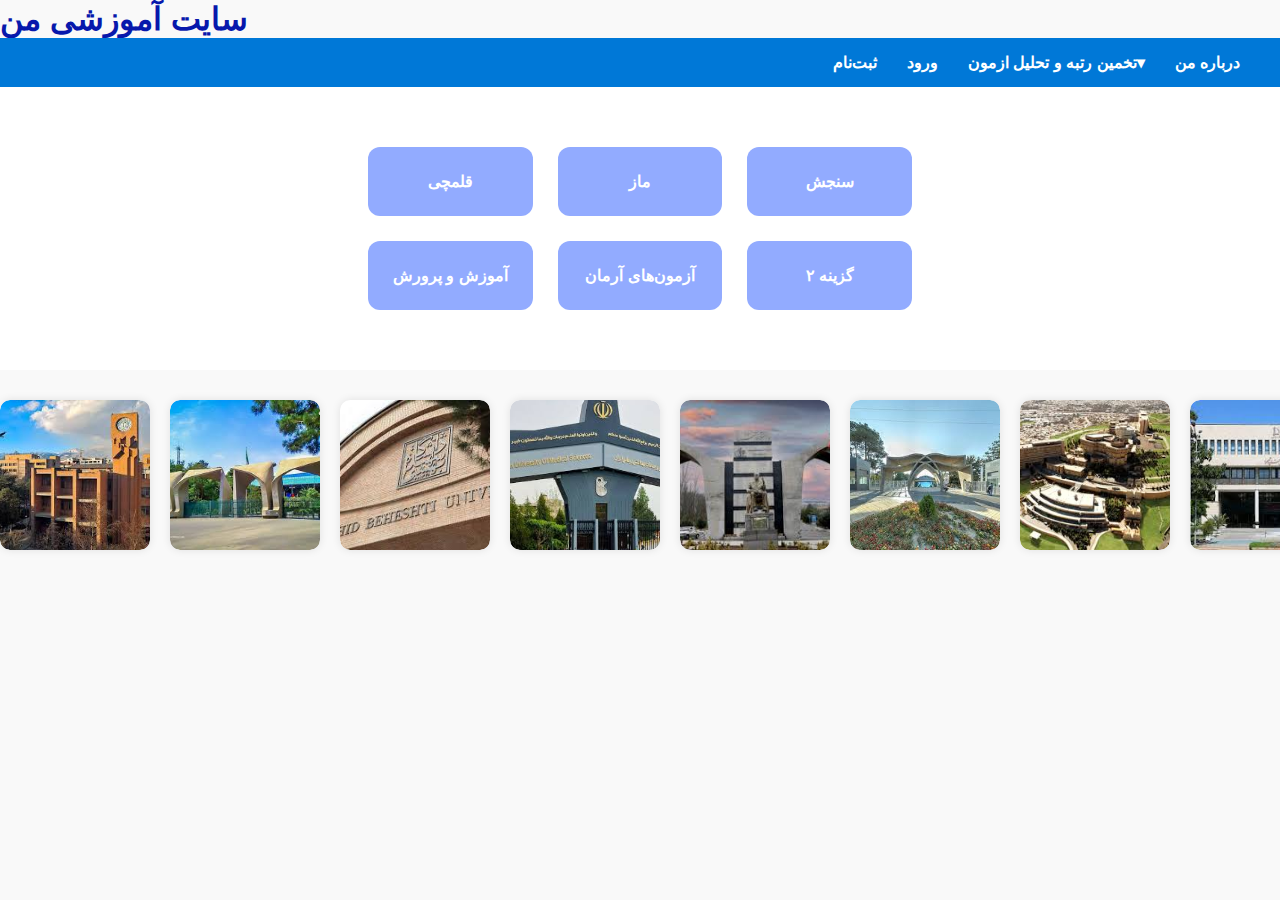
<file: index.html>
<!DOCTYPE html>
<html lang="fa">
<head>
  <meta charset="UTF-8">
  <title>سایت آموزشی من</title>
  <link rel="stylesheet" href="style.css">
</head>
<body>

  <header class="main-header">
    <h1>سایت آموزشی من</h1>
  </header>

  <nav class="navbar">
    <ul class="nav-links">
      <li><a href="http://127.0.0.1:5000/signup">ثبت‌نام</a></li>
      <li><a href="http://127.0.0.1:5000/login">ورود</a></li>
      <li class="dropdown">
        <a href="#">تخمین رتبه و تحلیل ازمون▾</a>
        <ul class="dropdown-menu">
          <li><a href="konkour th.html">تخمین رتبه کنکور</a></li>
          <li><a href="galamchi-analyze.html">تحلیل آزمون</a></li>
        </ul>
      </li>  
      <li><a href="about.html">درباره من</a></li>
    </ul>
    <main>
      <div class="link-grid">
        <a href="https://www.kanoon.ir/" target="_blank">قلمچی</a>
        <a href="https://biomaze.ir/" target="_blank">ماز</a>
        <a href="https://sanjesh.org/" target="_blank">سنجش</a>
        <a href="https://medu.ir/" target="_blank">آموزش و پرورش</a>
        <a href="https://armanzist.com/" target="_blank">آزمون‌های آرمان</a>
        <a href="https://gozine2.ir/" target="_blank">گزینه ۲ </a>
      </div>
    </main>
    <!-- اسلایدر عکس دانشگاه‌ها -->
    <div class="loop-container">
      <div class="loop-track">
        <!-- سری اول عکس‌ها -->
        <a href="https://www.sharif.edu/" target="_blank"><img src="images/sharif.jpg" alt="شریف"></a>
        <a href="https://ut.ac.ir/" target="_blank"><img src="images/tehran.jpg" alt="تهران"></a>
        <a href="https://www.sbu.ac.ir/" target="_blank"><img src="images/beheshti.jpg" alt="بهشتی"></a>
        <a href="https://iums.ac.ir/" target="_blank"><img src="images/iran.jpg" alt="علامه"></a>
        <a href="https://www.tabrizu.ac.ir/" target="_blank"><img src="images/tabriz.jpg" alt="تبریز"></a>
        <a href="https://ui.ac.ir/" target="_blank"><img src="images/esfahan.jpg" alt="اصفهان"></a>
        <a href="https://shirazu.ac.ir/" target="_blank"><img src="images/shiraz.jpg" alt="شیراز"></a>
        <a href="https://um.ac.ir/" target="_blank"><img src="images/mashhad.jpg" alt="مشهد"></a>
    
        <!-- سری دوم عکس‌ها برای حلقه بی‌نهایت -->
        <a href="https://www.sharif.edu/" target="_blank"><img src="images/sharif.jpg" alt="شریف"></a>
        <a href="https://ut.ac.ir/" target="_blank"><img src="images/tehran.jpg" alt="تهران"></a>
        <a href="https://www.sbu.ac.ir/" target="_blank"><img src="images/beheshti.jpg" alt="بهشتی"></a>
        <a href="https://iums.ac.ir/" target="_blank"><img src="images/iran.jpg" alt="ایران"></a>
        <a href="https://www.tabrizu.ac.ir/" target="_blank"><img src="images/tabriz.jpg" alt="تبریز"></a>
        <a href="https://ui.ac.ir/" target="_blank"><img src="images/esfahan.jpg" alt="اصفهان"></a>
        <a href="https://shirazu.ac.ir/" target="_blank"><img src="images/shiraz.jpg" alt="شیراز"></a>
        <a href="https://um.ac.ir/" target="_blank"><img src="images/mashhad.jpg" alt="مشهد"></a>
      </div>
    </div>
</file>
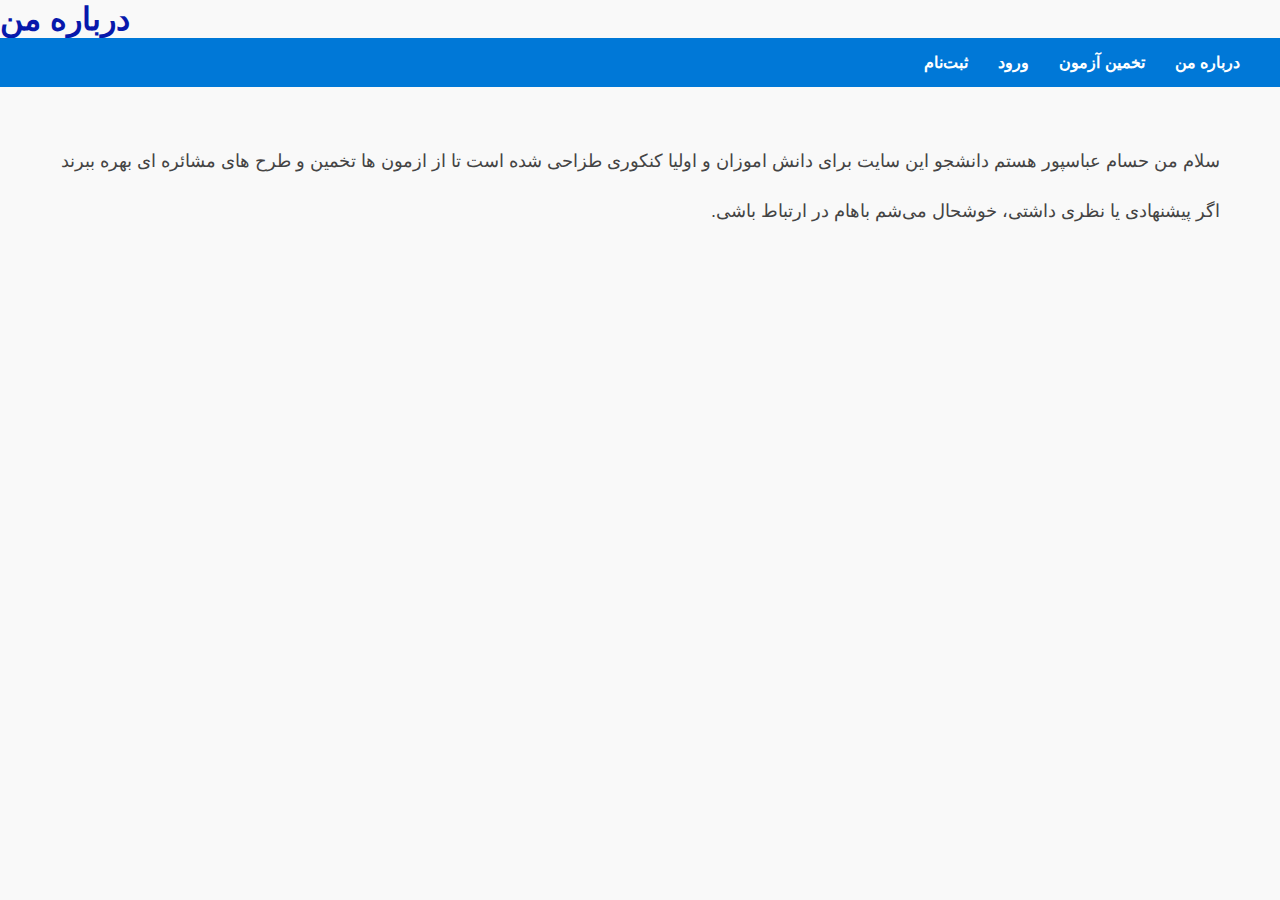
<file: about.html>
<!DOCTYPE html>
<html lang="fa">
<head>
  <meta charset="UTF-8">
  <title>درباره من</title>
  <link rel="stylesheet" href="style.css">
</head>
<body>

  <header class="main-header">
    <h1>درباره من</h1>
  </header>

  <nav class="navbar">
    <ul class="nav-links">
      <li><a href="signup.html">ثبت‌نام</a></li>
      <li><a href="login.html">ورود</a></li>
      <li><a href="estimate.html">تخمین آزمون</a></li>
      <li><a href="about.html">درباره من</a></li>
    </ul>
  </nav>

  <section class="about-section">
    <p>
      سلام من حسام عباسپور هستم دانشجو
    این سایت برای دانش اموزان و اولیا کنکوری طزاحی شده است تا از ازمون ها تخمین و طرح های مشائره ای بهره ببرند</p>
    <p>
      اگر پیشنهادی یا نظری داشتی، خوشحال می‌شم باهام در ارتباط باشی.
    </p>
  </section>

</body>
</html>
</file>
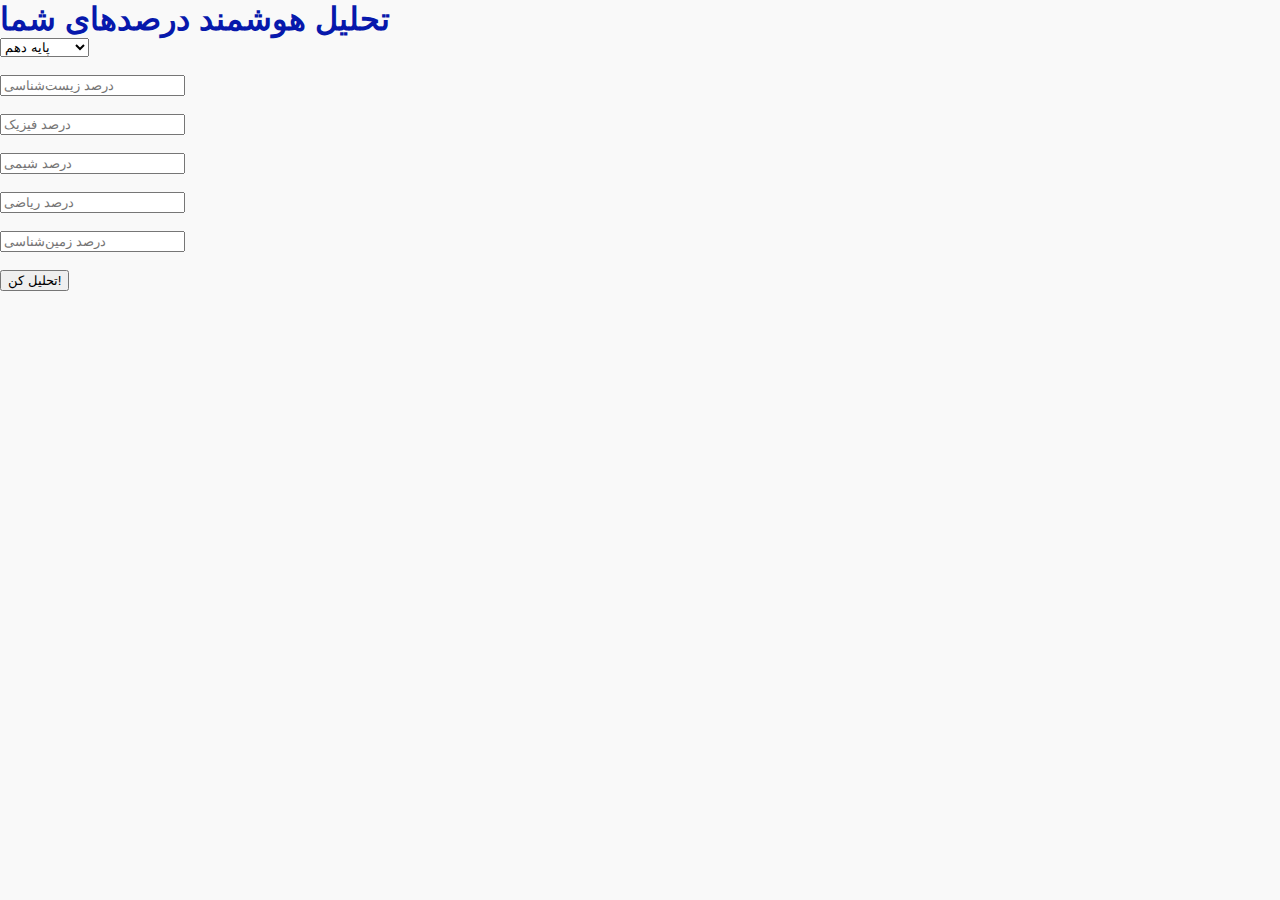
<file: galamchi-analyze.html>
<!DOCTYPE html>
<html lang="fa">
<head>
  <meta charset="UTF-8">
  <title>تحلیل هوشمند درصدهای آزمون</title>
  <link rel="stylesheet" href="style.css">
</head>
<body>

  <header class="main-header">
    <h1>تحلیل هوشمند درصدهای شما</h1>
  </header>

  <form onsubmit="analyzePercentages(event)">
    <select id="paye">
      <option value="10">پایه دهم</option>
      <option value="11">پایه یازدهم</option>
      <option value="12">پایه دوازدهم</option>
    </select><br><br>

    <input type="number" id="zist" placeholder="درصد زیست‌شناسی" required><br><br>
    <input type="number" id="fizik" placeholder="درصد فیزیک" required><br><br>
    <input type="number" id="shimi" placeholder="درصد شیمی" required><br><br>
    <input type="number" id="riyazi" placeholder="درصد ریاضی" required><br><br>
    <input type="number" id="zamin" placeholder="درصد زمین‌شناسی" required><br><br>

    <button type="submit">تحلیل کن!</button>
  </form>

  <div id="analysis" style="margin-top: 30px;"></div>

  <script>
    function analyzePercentages(e) {
      e.preventDefault();

      const paye = document.getElementById("paye").value;
      const zist = parseFloat(document.getElementById("zist").value);
      const fizik = parseFloat(document.getElementById("fizik").value);
      const shimi = parseFloat(document.getElementById("shimi").value);
      const riyazi = parseFloat(document.getElementById("riyazi").value);
      const zamin = parseFloat(document.getElementById("zamin").value);

      let payeText = "";
      if (paye === "10") payeText = "پایه دهم";
      else if (paye === "11") payeText = "پایه یازدهم";
      else payeText = "پایه دوازدهم";

      let feedback = `🧠 تحلیل هوشمند برای ${payeText}:<br><br>`;

      // زیست‌شناسی
      if (zist >= 80) {
        feedback += "✅ زیستت عالیه! نشون می‌ده مفاهیم رو خوب درک کردی.<br>";
      } else if (zist >= 50) {
        feedback += "🟡 زیستت متوسطه—اگه مرور مفهومی رو تقویت کنی، جهش خوبی خواهی داشت.<br>";
      } else {
        feedback += "🔴 زیستت ضعیفه—با توجه به ضریب بالا، این درس کلیدی‌ترین نقطه‌ی جهشه.<br>";
      }

      // فیزیک
      if (fizik >= 70) {
        feedback += "✅ فیزیکت خوبه—احتمالاً در مسائل محاسباتی مسلطی.<br>";
      } else if (fizik >= 40) {
        feedback += "🟡 فیزیکت قابل قبول ولی ناپایدار—تمرین بیشتر روی تست‌های زمان‌دار پیشنهاد می‌شه.<br>";
      } else {
        feedback += "🔴 فیزیکت پایینه—شاید باید روش حل‌مسأله‌ات رو بازبینی کنی.<br>";
      }

      // شیمی
      if (shimi >= 75) {
        feedback += "✅ شیمی‌ات قویه—احتمالاً هم مفاهیم رو بلدی هم محاسبات رو.<br>";
      } else if (shimi >= 50) {
        feedback += "🟡 شیمی‌ات متوسطه—مرور واکنش‌ها و حفظیات می‌تونه کمک کنه.<br>";
      } else {
        feedback += "🔴 شیمی‌ات ضعیفه—به‌خصوص در پایه یازدهم، این درس خیلی تعیین‌کننده‌ست.<br>";
      }

      // ریاضی
      if (riyazi >= 60) {
        feedback += "✅ ریاضی‌ات قابل قبوله—اگه پایه‌ات قوی باشه، می‌تونی سریع رشد کنی.<br>";
      } else {
        feedback += "🔴 ریاضی‌ات پایینه—تمرین تستی و مرور مفاهیم پایه‌ای توصیه می‌شه.<br>";
      }

      // زمین‌شناسی
      if (zamin >= 40) {
        feedback += "✅ زمین‌شناسی‌ات خوبه—با توجه به ضریب پایین، همین سطح هم کافیه.<br>";
      } else {
        feedback += "🟡 زمین‌شناسی‌ات پایینه—ولی چون ضریبش ۱.۲ هست، با کمترین تلاش می‌تونی نمره‌اش رو بالا ببری.<br>";
      }

      document.getElementById("analysis").innerHTML = `
        <div style="background:#f0f8ff; padding:20px; border-radius:10px; line-height:1.8;">
          ${feedback}
        </div>
      `;
    }
  </script>

</body>
</html>
</file>
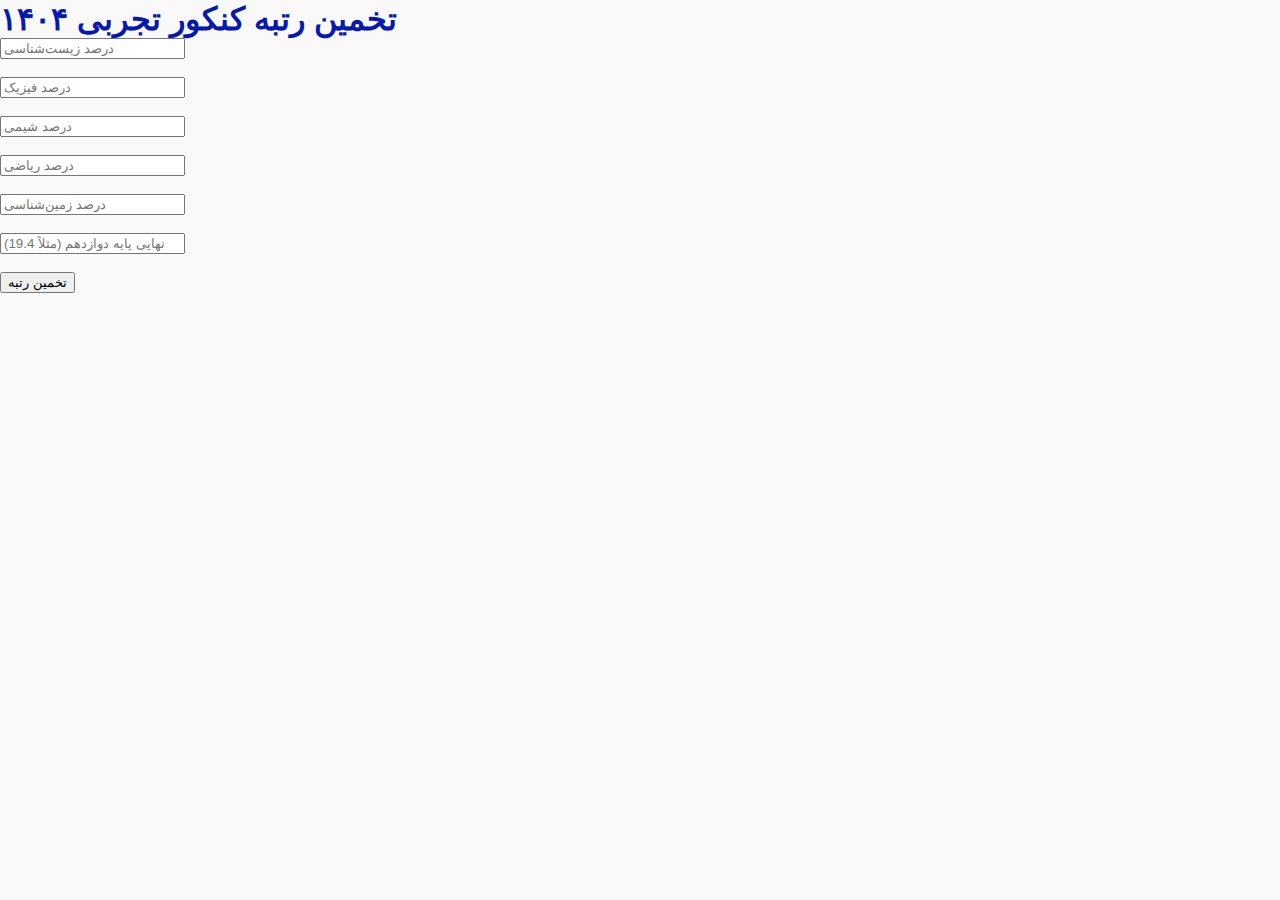
<file: konkour th.html>
<!DOCTYPE html>
<html lang="fa">
<head>
  <meta charset="UTF-8">
  <title>تخمین رتبه کنکور تجربی ۱۴۰۴</title>
  <link rel="stylesheet" href="style.css">
</head>
<body>

  <header class="main-header">
    <h1>تخمین رتبه کنکور تجربی ۱۴۰۴</h1>
  </header>

  <form onsubmit="estimateRank1404(event)">
    <input type="number" id="zist" placeholder="درصد زیست‌شناسی" required><br><br>
    <input type="number" id="fizik" placeholder="درصد فیزیک" required><br><br>
    <input type="number" id="shimi" placeholder="درصد شیمی" required><br><br>
    <input type="number" id="riyazi" placeholder="درصد ریاضی" required><br><br>
    <input type="number" id="zamin" placeholder="درصد زمین‌شناسی" required><br><br>

    <input type="number" id="moadel" placeholder="معدل نهایی پایه دوازدهم (مثلاً 19.4)" step="0.1" required><br><br>

    <button type="submit">تخمین رتبه</button>
  </form>

  <div id="result" style="margin-top: 30px;"></div>

  <script>
    function estimateRank1404(e) {
      e.preventDefault();

      const zist = parseFloat(document.getElementById("zist").value);
      const fizik = parseFloat(document.getElementById("fizik").value);
      const shimi = parseFloat(document.getElementById("shimi").value);
      const riyazi = parseFloat(document.getElementById("riyazi").value);
      const zamin = parseFloat(document.getElementById("zamin").value);
      const moadel = parseFloat(document.getElementById("moadel").value);

      // ضرایب رشته تجربی
      const weightedSum =
        zist * 12 +
        fizik * 7 +
        shimi * 9 +
        riyazi * 7 +
        zamin * 1.2;

      const totalZarib = 12 + 7 + 9 + 7 + 1.2;
      const examScore = weightedSum / totalZarib;

      // تبدیل معدل به نمره نهایی از 100
      const finalScore = moadel * 5;

      // ترکیب نمره آزمون و نهایی
      const totalScore = (examScore * 0.4) + (finalScore * 0.6);

      // ضرایب تنظیم‌شده برای مناطق (کالیبره‌شده با داده واقعی)
      const regionFactors = {
        "منطقه ۱": 1.25,
        "منطقه ۲": 47.2,
        "منطقه ۳": 38.5
      };

      let output = `<h3>🎯 رتبه تخمینی شما در کنکور ۱۴۰۴:</h3><ul>`;

      for (const [region, factor] of Object.entries(regionFactors)) {
        const baseRank = Math.round((100 - totalScore) * factor);
        const upperRank = baseRank + 600;
        output += `<li><strong>${region}:</strong> بین ${baseRank} تا ${upperRank}</li>`;
      }

      output += `</ul><hr>`;

      // تحلیل هوشمند
      let advice = "";
      if (zist >= 90) advice += "✅ زیستت در سطح رتبه‌های تک‌رقمیه—اگه سایر درس‌ها هم هماهنگ باشن، پزشکی تهران در دسترسه.<br>";
      else if (zist >= 75) advice += "🧬 زیستت عالیه—با ضریب ۱۲، ستون اصلی رتبه‌ات همین درسه.<br>";
      if (riyazi < 30) advice += "📐 ریاضی پایینه—ولی چون ضریبش کمتره، تأثیرش محدودتره.<br>";
      if (shimi < 60) advice += "🧪 شیمی متوسطه—اگه به ۷۰ برسونی، رتبه‌ات تا ۳۰۰ واحد بهتر می‌شه.<br>";
      if (zamin >= 60) advice += "🌍 زمین‌شناسی‌ات خوبه—با ضریب پایین، همین سطح هم کافیه.<br>";
      if (finalScore >= 95) advice += "🎓 معدل نهایی‌ات عالیه—۶۰٪ رتبه رو همین تعیین می‌کنه.<br>";

      document.getElementById("result").innerHTML = `
        <div style="background:#f0f8ff; padding:20px; border-radius:10px; line-height:1.8;">
          ${output}
          <strong>🧠 تحلیل هوشمند:</strong><br>${advice || "درصدها متعادل هستن—برای جهش رتبه، تمرکز روی زیست و شیمی پیشنهاد می‌شه."}
        </div>
      `;
    }
  </script>

</body>
</html>
</file>
<file: style.css>
body {
    font-family: Tahoma, sans-serif;
    margin: 0;
    padding: 0;
    background-color: #f9f9f9;
  }
  
  .main-header {
        font-size: 32px;
        color: #005bbb; /* آبی تیره برای عنوان */
        margin: 0;
      }
  .main-header h1 {
    font-size: 32px;
    color: rgb(7, 24, 172);
    margin: 0;
  }
  
  .navbar {
    background-color: #0078d7;
    position: relative;
    top: 0;
    left: 0;
    width: 100%;
  }
  
  .nav-links {
    list-style: none;
    display: flex;
    justify-content: flex-end;
    gap: 30px;
    margin: 0;
    padding: 15px 40px;
  }
  
  .nav-links li a {
    color: white;
    text-decoration: none;
    font-weight: bold;
    font-size: 16px;
  }
  
  .nav-links li a:hover {
    text-decoration: underline;
  }
  .about-section {
    padding: 40px 60px;
    text-align: right;
    direction: rtl;
    font-size: 18px;
    color: #444;
    line-height: 1.8;
  }
  .dropdown-menu {
    display: none;
    position: absolute;
    top: 40px;
    right: 0;
    background-color: #ffffff;
    list-style: none;
    padding: 10px 0;
    margin: 0;
    box-shadow: 0 8px 16px rgba(0,0,0,0.2);
    border-radius: 6px;
    min-width: 180px;
    z-index: 1000;
  }
  
  .dropdown-menu li a {
    display: block;
    padding: 10px 20px;
    color: #0078d7;
    text-decoration: none;
    font-weight: normal;
  }
  
  .dropdown-menu li a:hover {
    background-color: #f0f0f0;
  }
  
  .dropdown:hover .dropdown-menu {
    display: block;
  }
  main {
    background-color: #fff;
    padding: 60px 20px;
    display: flex;
    justify-content: center;
  }
  
  .link-grid {
    display: grid;
    grid-template-columns: repeat(3, 1fr);
    gap: 25px;
    max-width: 700px;
  }
  
  .link-grid a {
    display: block;
    padding: 25px;
    background-color:#92abff ;
    color: white;
    text-decoration: none;
    border-radius: 12px;
    font-weight: bold;
    text-align: center;
    transition: background-color 0.3s ease;
  }
  
  .link-grid a:hover {
    background-color: #92abff;
  }
  .loop-container {
    width: 100%;
    overflow: hidden;
    background-color: #f9f9f9;
    padding: 30px 0;
  }
  
  .loop-track {
    display: flex;
    width: max-content;
    animation: scrollLoop 40s linear infinite;
  }
  
  .loop-track a {
    flex: 0 0 auto;
    width: 150px;
    height: 150px;
    margin-right: 20px;
    border-radius: 10px;
    overflow: hidden;
    box-shadow: 0 0 8px rgba(0,0,0,0.1);
    transition: transform 0.3s ease;
  }
  
  .loop-track a:hover {
    transform: scale(1.05);
  }
  
  .loop-track img {
    width: 100%;
    height: 100%;
    object-fit: cover;
    display: block;
    border-radius: 10px;
  }
  
  @keyframes scrollLoop {
    0% { transform: translateX(0); }
    100% { transform: translateX(-50%); }
  }
</file>
